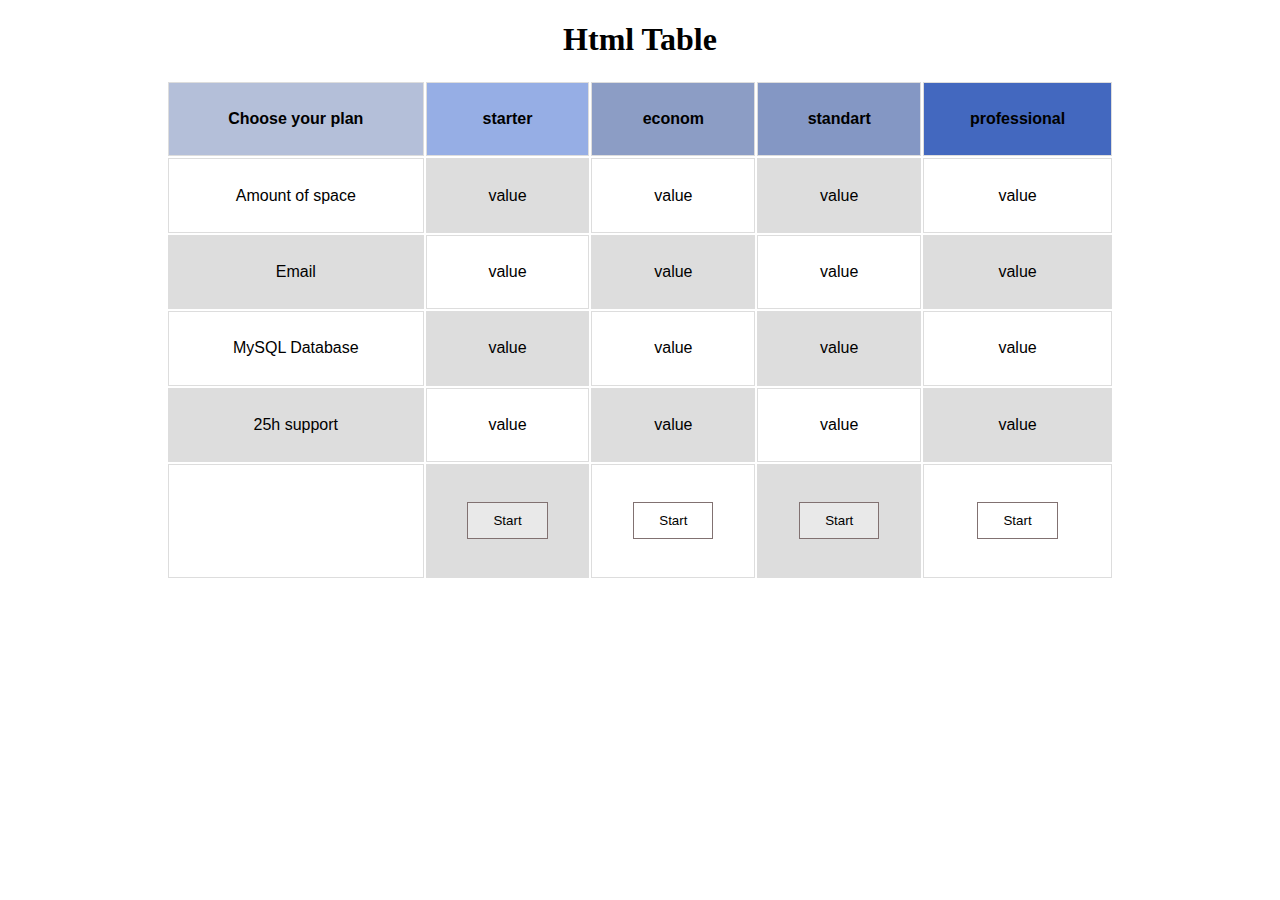
<file: index.html>
<!doctype html>
<html lang="en">
<head>
    <meta charset="UTF-8">
    <meta name="viewport"
          content="width=device-width, user-scalable=no, initial-scale=1.0, maximum-scale=1.0, minimum-scale=1.0">
    <meta http-equiv="X-UA-Compatible" content="ie=edge">
    <title>Html Table</title>
    <link rel="stylesheet" href="assets/css/index.css">
</head>
<body>
<h1 class="title">Html Table</h1>

    <table>
        <tr class="table_item_title color_raw_odd">
            <th>Choose your plan</th>
            <th>starter</th>
            <th>econom</th>
            <th>standart</th>
            <th>professional</th>
        </tr>
        <tr class="color_raw_even">
            <td>Amount of space</td>
            <td>value</td>
            <td>value</td>
            <td>value</td>
            <td>value</td>
        </tr>
        <tr class="color_raw_odd">
            <td>Email</td>
            <td>value</td>
            <td>value</td>
            <td>value</td>
            <td>value</td>
        </tr>
        <tr class="color_raw_even">
            <td>MySQL Database</td>
            <td>value</td>
            <td>value</td>
            <td>value</td>
            <td>value</td>
        </tr>
        <tr class="color_raw_odd">
            <td>25h support</td>
            <td>value</td>
            <td>value</td>
            <td>value</td>
            <td>value</td>
        </tr>

        <tr class="color_raw_even">
            <td></td>
            <td><button class="table_btn">Start</button></td>
            <td><button class="table_btn">Start</button></td>
            <td><button class="table_btn">Start</button></td>
            <td><button class="table_btn">Start</button></td>
        </tr>

    </table>
</body>
</html>
</file>
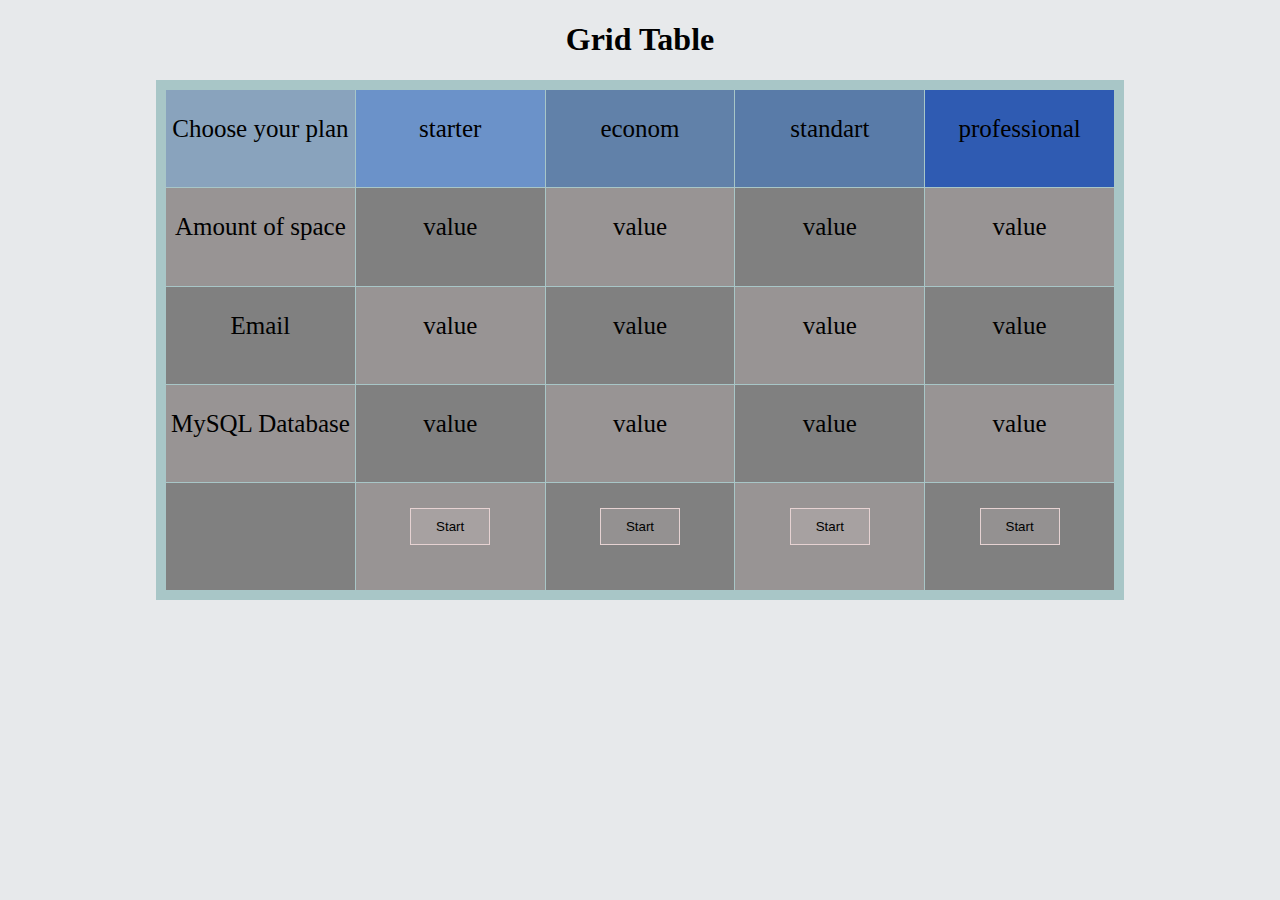
<file: gridTable.html>
<!DOCTYPE html>
<html>
<head>
  <meta charset="UTF-8">
  <meta name="viewport"
        content="width=device-width, user-scalable=no, initial-scale=1.0, maximum-scale=1.0, minimum-scale=1.0">
  <meta http-equiv="X-UA-Compatible" content="ie=edge">
  <title>Grid Table</title>
  <link rel="stylesheet" href="assets/css/tableGrid.css">
</head>
<body>

<h1 class="title">Grid Table</h1>

<div class="container_grid">
  <div class="item">Choose your plan</div>
  <div class="item">starter</div>
  <div class="item">econom</div>
  <div class="item">standart</div>
  <div class="item">professional</div>

  <div class="item">Amount of space</div>
  <div class="item">value</div>
  <div class="item">value</div>
  <div class="item">value</div>
  <div class="item">value</div>

  <div class="item">Email</div>
  <div class="item">value</div>
  <div class="item">value</div>
  <div class="item">value</div>
  <div class="item">value</div>

  <div class="item">MySQL Database</div>
  <div class="item">value</div>
  <div class="item">value</div>
  <div class="item">value</div>
  <div class="item">value</div>

  <div class="item"></div>
  <div class="item"><button class="container_grid-btn_grid">Start</button></div>
  <div class="item"><button class="container_grid-btn_grid">Start</button></div>
  <div class="item"><button class="container_grid-btn_grid">Start</button></div>
  <div class="item"><button class="container_grid-btn_grid">Start</button></div>
</div>

</body>
</html>
</file>
<file: assets/css/index.css>
body {
    height: 100%;
}

.title {
    text-align: center;
}

table {
    margin: 0 auto;
    height:500px;
    width: 75%;
    font-family: arial, sans-serif;
}

td, th {
    border: 1px solid #dddddd;
    text-align: center;
    padding: 8px;
}

.color_raw_odd :nth-child(odd) {
    background-color: #dddddd;
}

.color_raw_even :nth-child(even) {
    background-color: #dddddd;
}

.table_item_title :nth-child(1) {
    background-color: rgba(107, 129, 181, 0.51);;
}
.table_item_title :nth-child(2) {
    background-color: rgba(50, 96, 204, 0.51);;
}
.table_item_title :nth-child(3) {
    background-color: rgba(29, 63, 142, 0.51);
}
.table_item_title :nth-child(4) {
    background-color: rgba(13, 51, 140, 0.51);;
}
.table_item_title :nth-child(5) {
    background-color: rgba(10, 59, 172, 0.77);;
}

.table_btn {
    padding: 10px 25px;
    background-color: rgba(255, 255, 255, 0.35);
    border: 1px solid #817171;;
    cursor: pointer;
}
</file>
<file: assets/css/tableGrid.css>
body {
    background-color:#E7E9EB;
    height: 100%;
}

.title {
    text-align: center;
}

.container_grid {
    margin: 0 auto;
    height:500px;
    width: 75%;
    display: grid;
    grid-template-columns: repeat(5, 1fr);
    gap: 1px;
    background-color: rgba(144, 185, 185, 0.72);
    padding: 10px;
}
.container_grid .item {
    background-color: #989494;
    text-align: center;
    font-size: 25px;
    font-family: "Candara Light";
    padding: 25px 0;
}

.container_grid :nth-child(odd) {
    background-color: gray;
}

.container_grid :nth-child(1) {
    background-color: rgba(107, 129, 181, 0.51);;
}
.container_grid :nth-child(2) {
    background-color: rgba(50, 96, 204, 0.51);;
}
.container_grid :nth-child(3) {
    background-color:   rgba(29, 63, 142, 0.51);
}
.container_grid :nth-child(4) {
    background-color: rgba(13, 51, 140, 0.51);;
}
.container_grid :nth-child(5) {
    background-color: rgba(10, 59, 172, 0.77);;
}

.container_grid .container_grid-btn_grid {
    padding: 10px 25px;
    background-color: rgba(236, 223, 223, 0.18);
    border: 1px solid #e6d2d2;;
    cursor: pointer;
}

.container_grid .container_grid-btn_grid:hover {
    box-shadow: -1px -1px 1px -1px whitesmoke;
}
</file>
